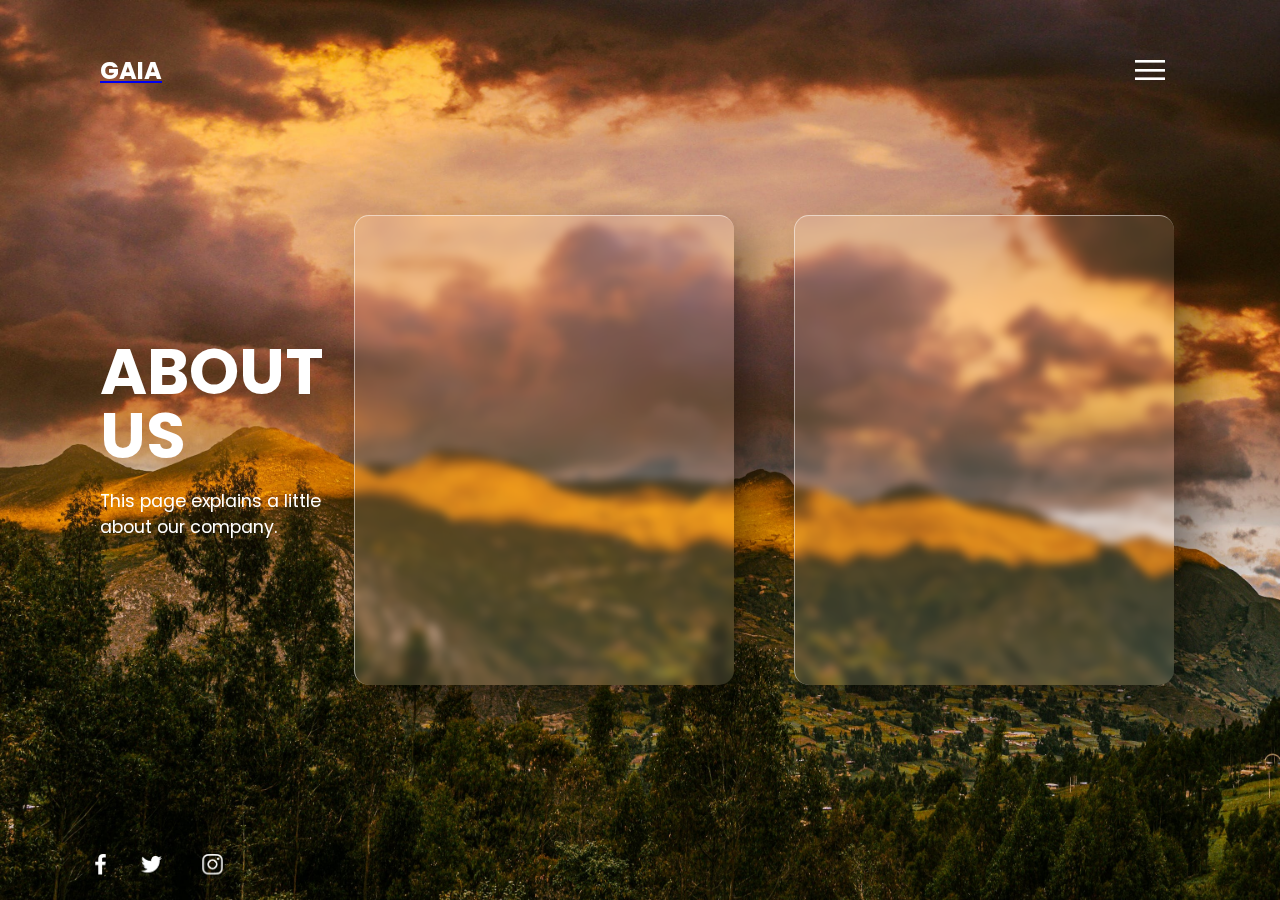
<file: about.html>
<!DOCTYPE html>
<html lang="en">
<head>
  <meta charset="UTF-8">
  <meta name="viewport" content="width=device-width, initial-scale=1.0">
  <meta http-equiv=”X-UA-Compatible” content=”ie=edge”>
    <meta name="description" content="GAIA is your online hub for all things environment! Join our community dedicated to making a positive impact on the planet. From daily habits to global initiatives, GAIA guides and inspires you to contribute to a greener future. Every click, share, and mindful choice counts. Let's celebrate our planet's beauty, explore eco-friendly solutions, and be stewards of the Earth. GAIA is not just a website; it's a call to action – your choices matter, and together, we can make a difference!">
    <meta name="keywords" content="environment, earth, planet, climate, change, global, warming, pollution, green, eco, friendly, sustainable, future, nature, wildlife, animals, plants, trees, forest, sea, ocean, desert, weather, climate, change, global, warming, pollution, green, eco, friendly, sustainable, future, nature, wildlife, animals, plants, trees, forest, sea, ocean, desert, weather">
    <meta name="author" content="muneeb">
  <link rel="stylesheet" href="stylesheets/style.css">
  <title>About Us</title>
</head>
<body>
  <section class="showcase">    
   <header>
    <a href="index.html"><h2 class="logo">GAIA</h2></a>
        <div class="toggle">
        </div>
    </header>
    <div class="overlay1"></div>
    <div class="text">
      <h3>About Us</h3>
      <p>This page explains a little about our company.</p>
    </div>

    <div class="container-box">
      <div class="glass-card">
        <div class="content">
          <img src="images/Sea-2.jpg" alt="Sea">
          <h3>Our Mission</h3>
          <p>Our mission is to provide a platform for people to learn about the environment and how to protect it.</p>
        </div>
      </div>
    </div>
    <div class="container-box">
      <div class="glass-card">
        <div class="content">
          <img src="images/Sea-1.jpg" alt="Sea">
          <h3>Customer Focus</h3>
          <p>Our website prioritizes customers with seamless navigation, valuable information and community forums fostering environmental stewardship. </p>
        </div>
      </div>
    </div>
    
  
    <ul class="social4">
      <li><a href="https://www.facebook.com/"><img src="images/facebook.png" alt="facebook image"></a></li>
          <li><a href="https://twitter.com/home"><img src="images/twitter.png" alt="twitter image"></a></li>
          <li><a href="https://www.instagram.com/"><img src="images/instagram.png" alt="insta picture"></a></li>
    </ul>
  </section>
  <div class="menu">
    <ul>
      <li><a href="index.html">Home</a></li>
      <li><a href="about.html">About</a></li>
      <li><a href="sea.html">The Sea</a></li>
      <li><a href="weather.html">Weather</a></li>
      <li><a href="forest.html">The Forest</a></li>
      <li><a href="desert.html">The Desert</a></li>
      <li><a href="contact.html">Contact</a></li>
    </ul>
  </div>
  <script>
    const menuToggle = document.querySelector('.toggle');
    const showcase = document.querySelector('.showcase');

    menuToggle.addEventListener('click', () => {
      menuToggle.classList.toggle('active');
      showcase.classList.toggle('active');
    })
</script>
<script type="text/javascript" src="vanilla-tilt.js"></script>
    <script>
      VanillaTilt.init(document.querySelectorAll(".glass-card"), {
        max: 25,
        speed: 400
      });
      </script>
</body>
</html>
</file>
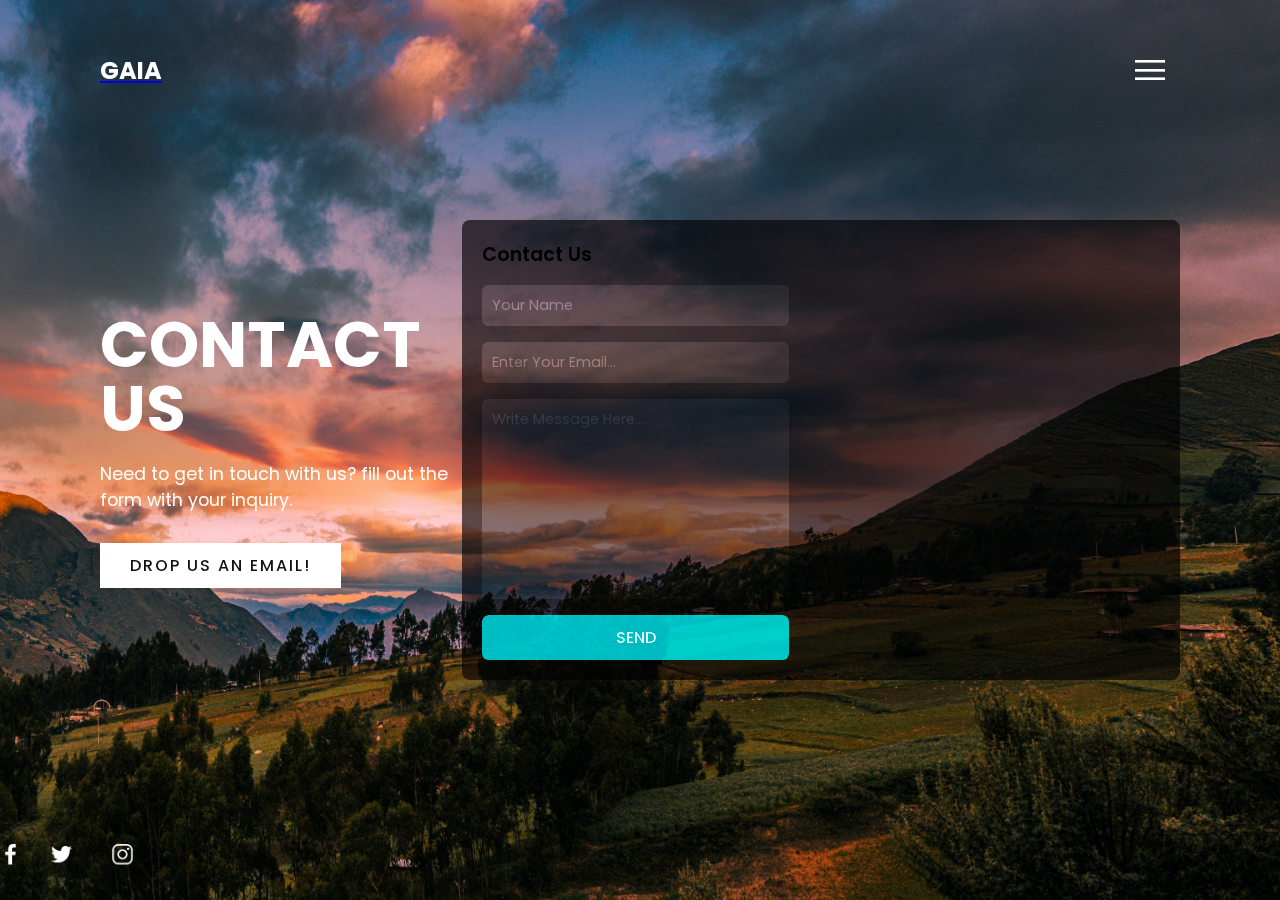
<file: contact.html>
<!DOCTYPE html>
<html lang="en">
<head>
    <meta charset="UTF-8">
    <meta name="viewport" content="width=device-width, initial-scale=1.0">
    <meta http-equiv=”X-UA-Compatible” content=”ie=edge”>
    <meta name="description" content="GAIA is your online hub for all things environment! Join our community dedicated to making a positive impact on the planet. From daily habits to global initiatives, GAIA guides and inspires you to contribute to a greener future. Every click, share, and mindful choice counts. Let's celebrate our planet's beauty, explore eco-friendly solutions, and be stewards of the Earth. GAIA is not just a website; it's a call to action – your choices matter, and together, we can make a difference!">
    <meta name="keywords" content="environment, earth, planet, climate, change, global, warming, pollution, green, eco, friendly, sustainable, future, nature, wildlife, animals, plants, trees, forest, sea, ocean, desert, weather, climate, change, global, warming, pollution, green, eco, friendly, sustainable, future, nature, wildlife, animals, plants, trees, forest, sea, ocean, desert, weather">
    <meta name="author" content="muneeb">
    <link rel="stylesheet" href="stylesheets/style.css">
    <title>Contact Us</title>
</head>
<body> 
  <section class="showcase">
    <header>
      <a href="index.html"><h2 class="logo">GAIA</h2></a>
      <div class="toggle">
      </div>
    </header>  
    <div class="overlay2"></div>       
            
            <div class="text">
              <h3>Contact Us</h3>
              <p>Need to get in touch with us? fill out the form with your inquiry.</p>
                <a href="mailto:jamie@fakeemail.com" target="_blank">Drop Us An Email!</a>
            </div>
        <div class="contact-container">
            <div class="form-container">
                <h3>Contact Us</h3>
                <form action="" class="contact-form">
                    <input type="text" placeholder="Your Name" required>
                    <input type="email" name="" id="" placeholder="Enter Your Email..." required>
                    <textarea name="" id="" cols="30" rows="10" placeholder="Write Message Here..." required></textarea>
                    <input type="submit" value="Send" class="send-button">
                </form>
            </div>

            <div class="map">
                <iframe src="https://www.google.com/maps/embed?pb=!1m14!1m12!1m3!1d17862.006294047613!2d-3.1653888!3d55.9710208!2m3!1f0!2f0!3f0!3m2!1i1024!2i768!4f13.1!5e0!3m2!1sen!2suk!4v1702488116412!5m2!1sen!2suk"  style="border:0;" allowfullscreen="" loading="lazy" referrerpolicy="no-referrer-when-downgrade"></iframe>
                </div>
            </div>
        </section>
               
          
          <ul class="social">
            <li><a href="https://www.facebook.com/"><img src="images/facebook.png" alt="facebook image"></a></li>
          <li><a href="https://twitter.com/home"><img src="images/twitter.png" alt="twitter image"></a></li>
          <li><a href="https://www.instagram.com/"><img src="images/instagram.png" alt="insta picture"></a></li>
          </ul>
          <div class="menu">
            <ul>
              <ul>
                <li><a href="index.html">Home</a></li>
                <li><a href="about.html">About</a></li>
                <li><a href="sea.html">The Sea</a></li>
                <li><a href="weather.html">Weather</a></li>
                <li><a href="forest.html">The Forest</a></li>
                <li><a href="desert.html">The Desert</a></li>
                <li><a href="contact.html">Contact</a></li>
              </ul>
          </div>
      </section>
    <script>
      const menuToggle = document.querySelector('.toggle');
        const showcase = document.querySelector('.showcase');
  
        menuToggle.addEventListener('click', () => {
          menuToggle.classList.toggle('active');
          showcase.classList.toggle('active');
      })
    </script>
</body>

</html>
</file>
<file: stylesheets/style.css>
@import url('https://fonts.googleapis.com/css?family=Poppins:200,300,400,500,600,700,800,900&display=swap');
*
{
  margin: 0;
  padding: 0;
  box-sizing: border-box;
  font-family: 'Poppins', sans-serif;
}
header
{
  position: absolute;
  top: 0;
  left: 0;
  width: 100%;
  padding: 40px 100px;
  z-index: 1000;
  display: flex;
  justify-content: space-between;
  align-items: center;
}
header .logo
{
  color: #fff;
  text-transform: uppercase;
  cursor: pointer;
}
.toggle
{
  position: relative;
  width: 60px;
  height: 60px;
  background: url('../images/menu.png');
  background-repeat: no-repeat;
  background-size: 30px;
  background-position: center;
  cursor: pointer;
}
.toggle.active
{
  background: url('../images/close.png');
  background-repeat: no-repeat;
  background-size: 25px;
  background-position: center;
  cursor: pointer;
}

.menu-icon{
  display: none;

}
.showcase
{
  position: absolute;
  right: 0;
  width: 100%;
  min-height: 100vh;
  padding: 100px;
  display: flex;
  justify-content: space-between;
  align-items: center;
  background-position: center;
  background-size: cover;
  transition: 0.5s;
  z-index: 2;
}

.showcase2
{
  position: absolute;
  right: 0;
  width: 100%;
  min-height: 100vh;
  padding: 100px;
  display: flex;
  justify-content: space-between;
  align-items: center;
  background-image: url('../images/contact-background.jpg');
  background-position: center;
  background-size: cover;
  transition: 0.5s;
  z-index: 2;
}

.showcase.active
{
  right: 300px;
}

.showcase video
{
  position: absolute;
  top: 0;
  left: 0;
  width: 100%;
  height: 100%;
  object-fit: cover;
  opacity: 0.8;
}
.overlay
{
  position: absolute;
  top: 0;
  left: 0;
  width: 100%;
  height: 100%;
  background: #03a9f4;
  mix-blend-mode: overlay;
}

.overlay2
{
  position: absolute;
  top: 0;
  left: 0;
  width: 100%;
  height: 100%;
  mix-blend-mode: overlay2;
}

.text
{
  position: relative;
  z-index: 10;
}

.text h2
{
  font-size: 5em;
  font-weight: 800;
  color: #fff;
  line-height: 1em;
  text-transform: uppercase;
}
.text h3
{
  font-size: 4em;
  font-weight: 700;
  color: #fff;
  line-height: 1em;
  text-transform: uppercase;
}
.text p
{
  font-size: 1.1em;
  color: #fff;
  margin: 20px 0;
  font-weight: 400;
  max-width: 700px;
}
.text a
{
  display: inline-block;
  font-size: 1em;
  background: #fff;
  padding: 10px 30px;
  text-transform: uppercase;
  text-decoration: none;
  font-weight: 500;
  margin-top: 10px;
  color: #111;
  letter-spacing: 2px;
  transition: 0.2s;
}
.text a:hover
{
  letter-spacing: 6px;
}
.social
{
  position: absolute;
  z-index: 10;
  bottom: 20px;
  display: flex;
  justify-content: center;
  align-items: center;
}
.social li
{
  list-style: none;
}
.social li a
{
  display: inline-block;
  margin-right: 20px;
  filter: invert(1);
  transform: scale(0.5);
  transition: 0.5s;
}
.social li a:hover
{
  transform: scale(0.5) translateY(-15px);
}
.menu
{
  position: absolute;
  top: 0;
  right: 0;
  width: 300px;
  height: 100%;
  display: flex;
  justify-content: center;
  align-items: center;
}
.menu ul
{
  position: relative;
}
.menu ul li
{
  list-style: none;
}
.menu ul li a
{
  text-decoration: none;
  font-size: 24px;
  color: #111;
}
.menu ul li a:hover
{
  color: #03a9f4; 
}

@media (max-width: 991px)
{
  .showcase,
  .showcase header
  {
    padding: 40px;
  }
  .text h2
  {
    font-size: 3em;
  }
  .text h3
  {
    font-size: 2em;
  }
}

.showcase2
{
  position: absolute;
  right: 0;
  width: 100%;
  min-height: 100vh;
  padding: 100px;
  display: flex;
  justify-content: space-between;
  align-items: center;
  
  transition: 0.5s;
  z-index: 2;
}

.menu3
{
  position: absolute;
  top: 0;
  right: 0;
  width: 300px;
  height: 100%;
  display: flex;
  justify-content: center;
  align-items: center;
}
.menu3 ul
{
  position: relative;
}
.menu3 ul li
{
  list-style: none;
}
.menu3 ul li a
{
  text-decoration: none;
  font-size: 24px;
  color: #111;
}
.menu3 ul li a:hover
{
  color: #069ac7; 
}


.text2
{
  position: relative;
  z-index: 10;
  display: flex;
}

.text2 h3
{
  font-size: 4em;
  font-weight: 700;
  color: #fff;
  line-height: 1em;
  text-transform: uppercase;
}


/* contact us page */
.overlay2
{
  position: absolute;
  top: 0;
  left: 0;
  width: 100%;
  height: 100%;
  background-image: url('../images/contact-background.jpg');
  background-position: center;
  background-size: cover;
  mix-blend-mode: overlay;
}


.location{
  width: 800px;
  height: 500px;
}


.contact-container{
  max-width: 960px;
  margin: auto;
  width: 100%;
  display: grid;
  grid-template-columns: repeat(2, 1fr);
  gap: 1.5rem;
  background: #2e2d2f;
  box-shadow: 0 0 1rem hesla(0 0 0 / 16%);
  border-radius: 0.5rem;
  overflow: hidden;
}

.form-container{
  padding: 20px;
}

.form-container h3{
  font-size: 1.2rem;
  font-weight: 600;
  margin-bottom: 1rem;
}

.contact-form{
  display: grid;
  row-gap: 1rem;
}

.contact-form input, 
.contact-form textarea{
  width: 100%;
  border: none;
  outline: none;
  background: #444444;
  padding: 10px;
  font-size: 0.9rem;
  color: #fff;
  border-radius: 0.4rem;
}

.contact-form textarea{
  resize: none;
  height: 200px;
}

.contact-form .send-button{
  border: none;
  outline: none;
  background: #00dbe0;
  font-size: 1rem;
  font-weight: 500;
  text-transform: uppercase;
  cursor: pointer;
}

.contact-form .send-button:hover {
  background: hsl(181, 100%, 44%, 0.8);
  transition: 0.3s all linear;
}

.map iframe{
  width: 100%;
  height: 100%;
}

/* Desert Page */

.container-box2{
  position: relative;
  display: flex;
  justify-content: center;
  align-items: center;
  max-width: 1200px;
  flex-wrap: wrap;
  z-index: 1;
}

.container-box2 .glass-card2{
  position: relative;
  width: 340px;
  height: 450px;
  left: 50px;
  margin: 30px;
  box-shadow: 20px 20px 50px rgba(0, 0, 0, 0.5);
  border-radius: 15px;
  background: rgba(255, 255, 255, 0.1);
  overflow: hidden;
  display: flex;
  justify-content: center;
  align-items: center;
  border-top: 1px solid rgba(255, 255, 255, 0.5);
  border-left: 1px solid rgba(255, 255, 255, 0.5);
  backdrop-filter: blur(5px);
}

.container-box2 .glass-card2 .content2{
  padding: 20px;
  text-align: center;
  transform: translateY(100px);
  opacity: 0;
  transition: 0.5s;
  
}

.container-box2 .glass-card2:hover .content2{
  transform: translateY(0px);
  opacity: 1;

}


.container-box2 .glass-card2 .content2 h3{
  font-size: 1.8em;
  color: #fff;
  z-index: 1;
}

.container-box2 .glass-card2 .content2 p{
  font-size: 1em;
  color: #fff;
  font-weight: 300;
}

.container-box2 .glass-card2 .content2 img{
  width: 130px;
  height: 130px;
  border-radius: 50%;
  object-fit: cover;
  top: 50px;
}

.menu2
{
  position: absolute;
  top: 0;
  right: 0;
  width: 300px;
  height: 100%;
  display: flex;
  justify-content: center;
  align-items: center;
}
.menu2 ul
{
  position: relative;
}
.menu2 ul li
{
  list-style: none;
}
.menu2 ul li a
{
  text-decoration: none;
  font-size: 24px;
  color: #111;
}
.menu2 ul li a:hover
{
  color: #f4b403; 
}

.container{
  width: 700px;
  height: 400px;
  position: relative;
}

.social2
{
  position: absolute;
  z-index: 10;
  bottom: 10px;
  display: flex;
  justify-content: center;
  align-items: center;
  left: 90px;
}
.social2 li
{
  list-style: none;
}
.social2 li a
{
  display: inline-block;
  margin-right: 20px;
  filter: invert(1);
  transform: scale(0.5);
  transition: 0.5s;
}
.social2 li a:hover
{
  transform: scale(0.5) translateY(-15px);
}

/* About Us page */

.overlay1
{
  position: absolute;
  top: 0;
  left: 0;
  width: 100%;
  height: 100%;
  background-image: url('../images/About-Us.jpg');
  background-position: center;
  background-size: cover;
  mix-blend-mode: overlay;
}

.container-box{
  position: relative;
  display: flex;
  justify-content: center;
  align-items: center;
  max-width: 1200px;
  flex-wrap: wrap;
  z-index: 1;
}

.container-box .glass-card{
  position: relative;
  width: 380px;
  height: 470px;
  margin: 30px;
  box-shadow: 20px 20px 50px rgba(0, 0, 0, 0.5);
  border-radius: 15px;
  background: rgba(255, 255, 255, 0.1);
  overflow: hidden;
  display: flex;
  justify-content: center;
  align-items: center;
  border-top: 1px solid rgba(255, 255, 255, 0.5);
  border-left: 1px solid rgba(255, 255, 255, 0.5);
  backdrop-filter: blur(5px);
}

.container-box .glass-card .content{
  padding: 20px;
  text-align: center;
  transform: translateY(100px);
  opacity: 0;
  transition: 0.5s;
  
}

.container-box .glass-card:hover .content{
  transform: translateY(0px);
  opacity: 1;

}

.container-box .glass-card .content h2{
  position: absolute;
  top: -80px;
  right: 30px;
  font-size: 8em;
  color: rgba(255, 255, 255, 0.5);
  pointer-events: none;
}

.container-box .glass-card .content h3{
  font-size: 1.8em;
  color: #fff;
  z-index: 1;
}

.container-box .glass-card .content p{
  font-size: 1em;
  color: #fff;
  font-weight: 300;
}

.container-box .glass-card .content img{
  width: 130px;
  height: 130px;
  border-radius: 50%;
  object-fit: cover;
  top: 50px;
}

.showcase3
{
  position: absolute;
  right: 0;
  width: 100%;
  min-height: 100vh;
  padding: 100px;
  display: flex;
  justify-content: space-between;
  align-items: center;
  background-image: url('../images/About-Us.jpg');
  background-position: center;
  background-size: cover;
  transition: 0.5s;
  z-index: 2;
}

.menu4
{
  position: absolute;
  top: 0;
  right: 0;
  width: 300px;
  height: 100%;
  display: flex;
  justify-content: center;
  align-items: center;
}
.menu4 ul
{
  position: relative;
}
.menu4 ul li
{
  list-style: none;
}
.menu4 ul li a
{
  text-decoration: none;
  font-size: 24px;
  color: #111;
}
.menu4 ul li a:hover
{
  color: #03f484; 
}


.social4
{
  position: absolute;
  z-index: 10;
  bottom: 10px;
  display: flex;
  justify-content: center;
  align-items: center;
  left: 90px;
}
.social4 li
{
  list-style: none;
}
.social4 li a
{
  display: inline-block;
  margin-right: 20px;
  filter: invert(1);
  transform: scale(0.5);
  transition: 0.5s;
}
.social4 li a:hover
{
  transform: scale(0.5) translateY(-15px);
}

.menu5
{
  position: absolute;
  top: 0;
  right: 0;
  width: 300px;
  height: 100%;
  display: flex;
  justify-content: center;
  align-items: center;
}
.menu5 ul
{
  position: relative;
}
.menu5 ul li
{
  list-style: none;
}
.menu5 ul li a
{
  text-decoration: none;
  font-size: 24px;
  color: #111;
}
.menu5 ul li a:hover
{
  color: #03f484; 
}
.menu7
{
  position: absolute;
  top: 0;
  right: 0;
  width: 300px;
  height: 100%;
  display: flex;
  justify-content: center;
  align-items: center;
}
.menu7 ul
{
  position: relative;
}
.menu7 ul li
{
  list-style: none;
}
.menu7 ul li a
{
  text-decoration: none;
  font-size: 24px;
  color: #111;
}
.menu7 ul li a:hover
{
  color: #03f484; 
}

/* Sea Page */

.container-box4{
  position: relative;
  display: flex;
  justify-content: center;
  align-items: center;
  max-width: 1200px;
  flex-wrap: wrap;
  z-index: 1;
}

.container-box4 .glass-card4{
  position: relative;
  width: 380px;
  height: 460px;
  left: 70px;
  margin: 30px;
  box-shadow: 20px 20px 50px rgba(0, 0, 0, 0.5);
  border-radius: 15px;
  background: rgba(255, 255, 255, 0.1);
  overflow: hidden;
  display: flex;
  justify-content: center;
  align-items: center;
  border-top: 1px solid rgba(255, 255, 255, 0.5);
  border-left: 1px solid rgba(255, 255, 255, 0.5);
  backdrop-filter: blur(5px);
}

.container-box4 .glass-card4 .content4{
  padding: 20px;
  text-align: center;
  transform: translateY(100px);
  opacity: 0;
  transition: 0.5s;
}

.container-box4 .glass-card4:hover .content4{
  transform: translateY(0px);
  opacity: 1;
}

.container-box4 .glass-card4 .content4 h2{
  position: absolute;
  top: -100px;
  right: 30px;
  font-size: 8em;
  color: rgba(255, 255, 255, 0.5);
  pointer-events: none;
}

.container-box4 .glass-card4 .content4 h3{
  font-size: 1.8em;
  color: #fff;
  z-index: 1;
}

.container-box4 .glass-card4 .content4 p{
  font-size: 1em;
  color: #fff;
  font-weight: 300;
}

.container-box4 .glass-card4 .content4 img{
  width: 170px;
  height: 170px;
  border-radius: 100%;
  top: 80px
}

/* Weather Page */

.container-box5{
  position: relative;
  display: flex;
  justify-content: center;
  align-items: center;
  max-width: 1200px;
  flex-wrap: wrap;
  z-index: 1;
}

.container-box5 .glass-card5{
  position: relative;
  width: 380px;
  height: 460px;
  left: 70px;
  margin: 30px;
  box-shadow: 20px 20px 50px rgba(0, 0, 0, 0.5);
  border-radius: 15px;
  background: rgba(255, 255, 255, 0.1);
  overflow: hidden;
  display: flex;
  justify-content: center;
  align-items: center;
  border-top: 1px solid rgba(255, 255, 255, 0.5);
  border-left: 1px solid rgba(255, 255, 255, 0.5);
  backdrop-filter: blur(5px);
}

.container-box5 .glass-card5 .content5{
  padding: 20px;
  text-align: center;
  transform: translateY(100px);
  opacity: 0;
  transition: 0.5s;
}

.container-box5 .glass-card5:hover .content5{
  transform: translateY(0px);
  opacity: 1;
}

.container-box5 .glass-card5 .content5 h2{
  position: absolute;
  top: -100px;
  right: 30px;
  font-size: 8em;
  color: rgba(255, 255, 255, 0.5);
  pointer-events: none;
}

.container-box5 .glass-card5 .content5 h3{
  font-size: 1.8em;
  color: #fff;
  z-index: 1;
}

.container-box5 .glass-card5 .content5 p{
  font-size: 1em;
  color: #fff;
  font-weight: 300;
}

.container-box5 .glass-card5 .content5 img{
  width: 170px;
  height: 170px;
  border-radius: 100%;
  top: 80px
}

/* Forest Page */

.container-box3{
  position: relative;
  display: flex;
  justify-content: center;
  align-items: center;
  max-width: 1200px;
  flex-wrap: wrap;
  z-index: 1;
}

.container-box3 .glass-card3{
  position: relative;
  width: 340px;
  height: 500px;
  left: 50px;
  margin: 30px;
  box-shadow: 20px 20px 50px rgba(0, 0, 0, 0.5);
  border-radius: 15px;
  background: rgba(255, 255, 255, 0.1);
  overflow: hidden;
  display: flex;
  justify-content: center;
  align-items: center;
  border-top: 1px solid rgba(255, 255, 255, 0.5);
  border-left: 1px solid rgba(255, 255, 255, 0.5);
  backdrop-filter: blur(5px);
}

.container-box3 .glass-card3 .content3{
  padding: 20px;
  text-align: center;
  transform: translateY(100px);
  opacity: 0;
  transition: 0.5s;
  
}

.container-box3 .glass-card3:hover .content3{
  transform: translateY(0px);
  opacity: 1;

}

.container-box3 .glass-card3 .content3 h2{
  position: absolute;
  top: -110px;
  right: 30px;
  font-size: 7em;
  color: rgba(255, 255, 255, 0.5);
  pointer-events: none;
}

.container-box3 .glass-card3 .content3 h3{
  font-size: 1.8em;
  color: #fff;
  z-index: 1;
}

.container-box3 .glass-card3 .content3 p{
  font-size: 1em;
  color: #fff;
  font-weight: 300;
}

.container-box3 .glass-card3 .content3 img{
  width: 130px;
  height: 130px;
  border-radius: 50%;
  object-fit: cover;
  top: 50px;
}
</file>
